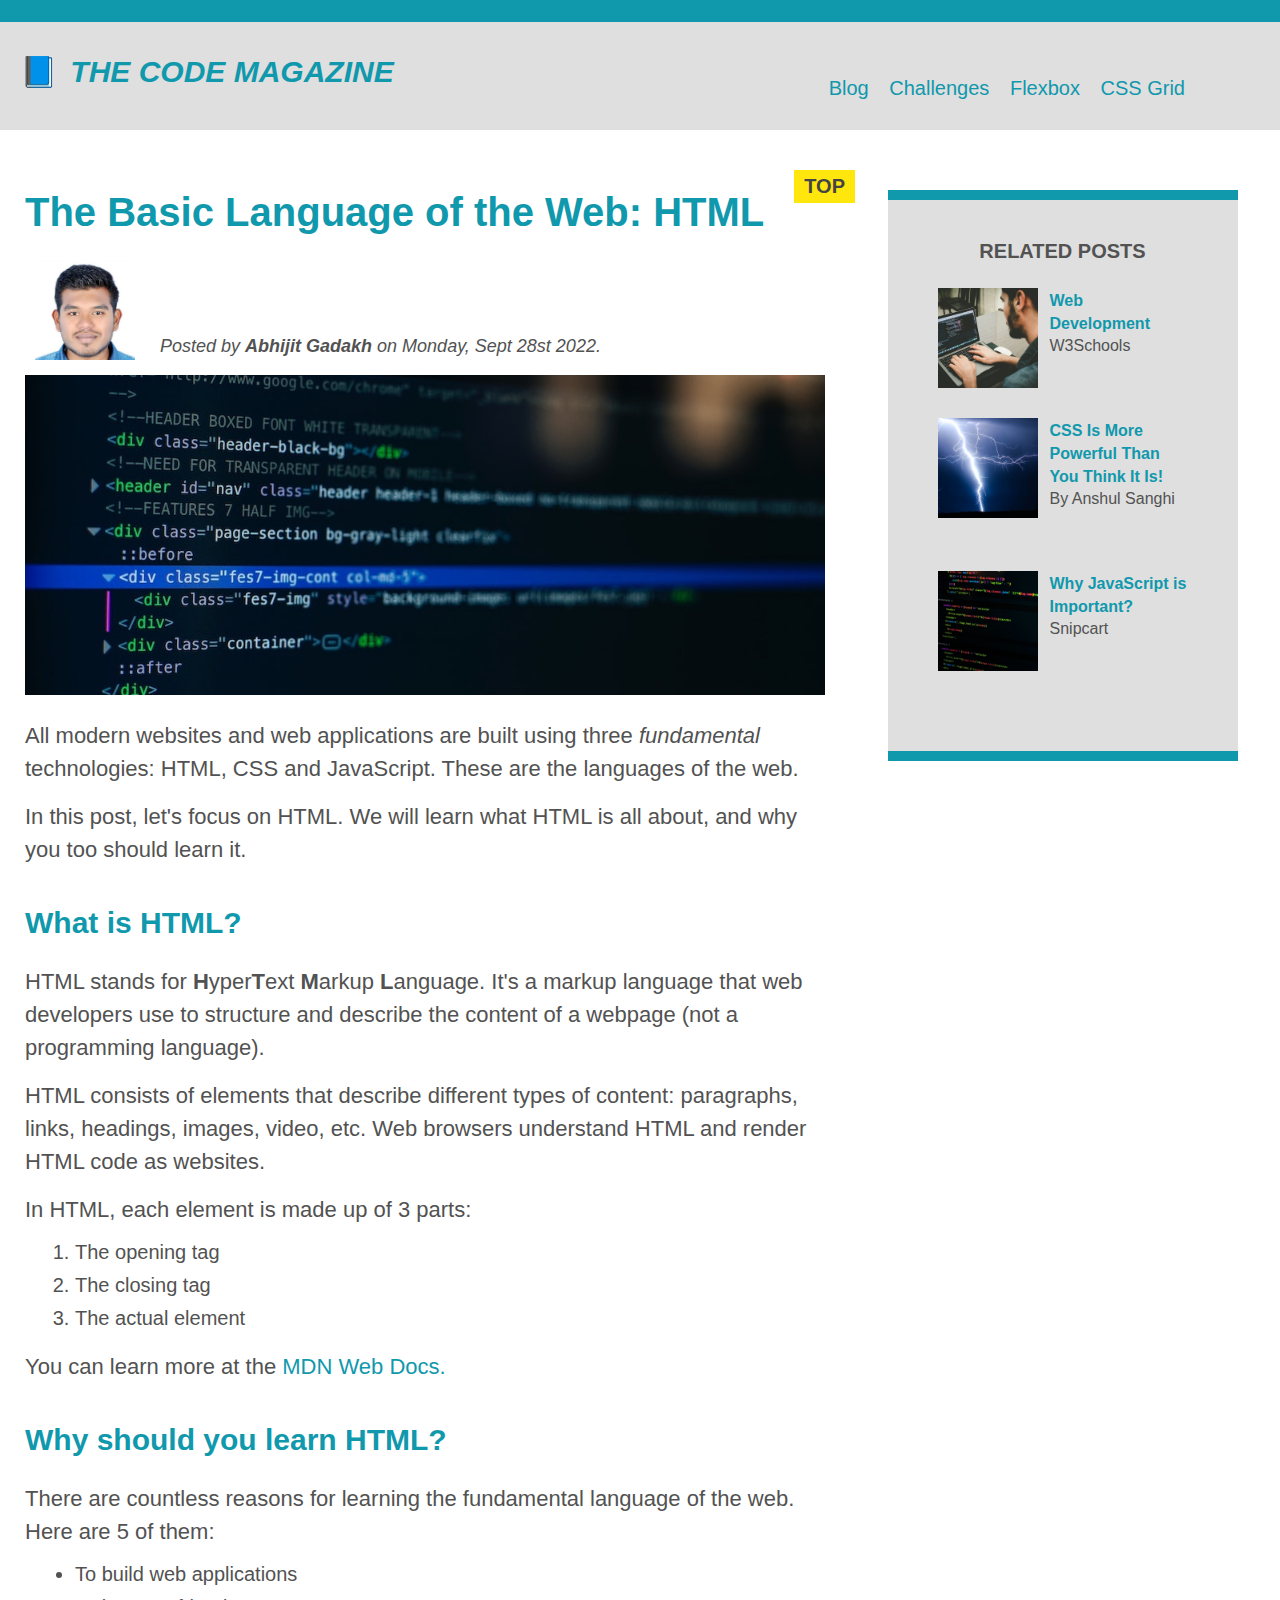
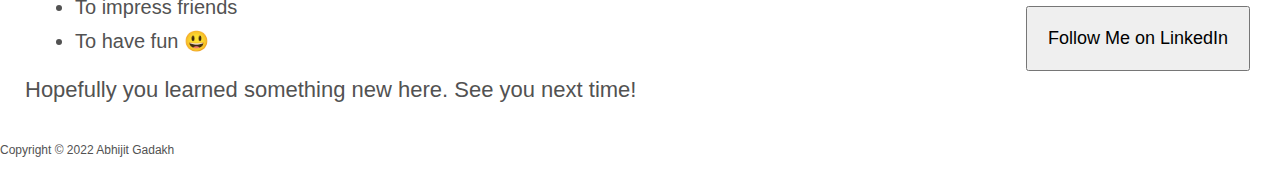
<file: index.html>
<!DOCTYPE html>
<html lang="en">
  <head>
    <meta charset="UTF-8" />
    <link rel="stylesheet" href="style.css" />
    <title>The Basic Language of the Web: HTML</title>
  </head>
  <body>
    <!-- HEADER -->
    <div class="header">
      <h1 class="title">📘 The Code Magazine</h1>
      <nav class="nav-bar">
        <a href="blog.html">Blog</a>
        <a
          href="https://www.freecodecamp.org/learn/responsive-web-design/#basic-html-and-html5"
          >Challenges</a
        >
        <a href="https://www.w3schools.com/css/css3_flexbox.asp">Flexbox</a>
        <a href="https://www.w3schools.com/css/css_grid.asp">CSS Grid</a>
      </nav>
    </div>
    <div class="mid-article">
      <!-- ARTICLE -->
      <article>
        <h2>The Basic Language of the Web: HTML</h2>
        <div class="author-intro">
          <img
            class="author-img"
            src="images/abhijit.png"
            alt="profile picture of author"
            height="100px"
            width="100px"
          />

          <p class="about-author">
            Posted by <strong>Abhijit Gadakh</strong> on Monday, Sept 28st 2022.
          </p>
        </div>
        <div class="main-article">
          <img
            class="main-post-img"
            src="images/post-img.jpg"
            alt="codes on screen"
          />
          <p>
            All modern websites and web applications are built using three
            <em>fundamental</em> technologies: HTML, CSS and JavaScript. These
            are the languages of the web.
          </p>
          <p>
            In this post, let's focus on HTML. We will learn what HTML is all
            about, and why you too should learn it.
          </p>

          <h3>What is HTML?</h3>
          <p>
            HTML stands for <strong>H</strong>yper<strong>T</strong>ext
            <strong>M</strong>arkup <strong>L</strong>anguage. It's a markup
            language that web developers use to structure and describe the
            content of a webpage (not a programming language).
          </p>
          <p>
            HTML consists of elements that describe different types of content:
            paragraphs, links, headings, images, video, etc. Web browsers
            understand HTML and render HTML code as websites.
          </p>

          <p>In HTML, each element is made up of 3 parts:</p>
          <ol>
            <li>The opening tag</li>
            <li>The closing tag</li>
            <li>The actual element</li>
          </ol>
          <p>
            You can learn more at the
            <a
              href="https://developer.mozilla.org/en-US/docs/Web/HTML"
              target="_blank"
              >MDN Web Docs.</a
            >
          </p>

          <h3>Why should you learn HTML?</h3>
          <p>
            There are countless reasons for learning the fundamental language of
            the web. Here are 5 of them:
          </p>
          <ul>
            <li>To build web applications</li>
            <li>To impress friends</li>
            <li>To have fun 😃</li>
          </ul>
          <p>Hopefully you learned something new here. See you next time!</p>
        </div>
      </article>

      <!-- RELATED-POST -->
      <aside>
        <h4>Related posts</h4>
        <ul class="related-links">
          <li class="related-link">
            <img
              src="images/related-1.jpg"
              alt="guy coding"
              class="related-img"
            />
            <div class="details">
              <a href="https://www.w3schools.com/whatis/">Web Development</a>
              <p class="author-related">W3Schools</p>
            </div>
          </li>

          <li class="related-link">
            <img
              src="images/related-2.jpg"
              alt="Lightning-in-dark"
              class="related-img"
            />
            <div class="details">
              <a
                href="https://medium.com/@anshap1719/css-is-more-powerful-than-you-think-it-is-25ff2f6df468"
                >CSS Is More Powerful Than You Think It Is!</a
              >
              <p class="author-related">By Anshul Sanghi</p>
            </div>
          </li>

          <li class="related-link">
            <img
              src="images/related-3.jpg"
              alt="coding on screen"
              class="related-img"
            />
            <div class="details">
              <a href="https://snipcart.com/blog/why-javascript-benefits"
                >Why JavaScript is Important?</a
              >
              <p class="author-related">Snipcart</p>
            </div>
          </li>
        </ul>
      </aside>

      <form
        class="like-btn"
        action="https://www.linkedin.com/in/gadakhabhijit/"
        method="get"
      >
        <button type="submit">Follow Me on LinkedIn</button>
      </form>

      <!-- <button type="like-btn" formaction=""></button> -->
    </div>

    <!-- FOOTER -->
    <footer>
      <p>Copyright &copy; 2022 Abhijit Gadakh</p>
    </footer>
  </body>
</html>
</file>
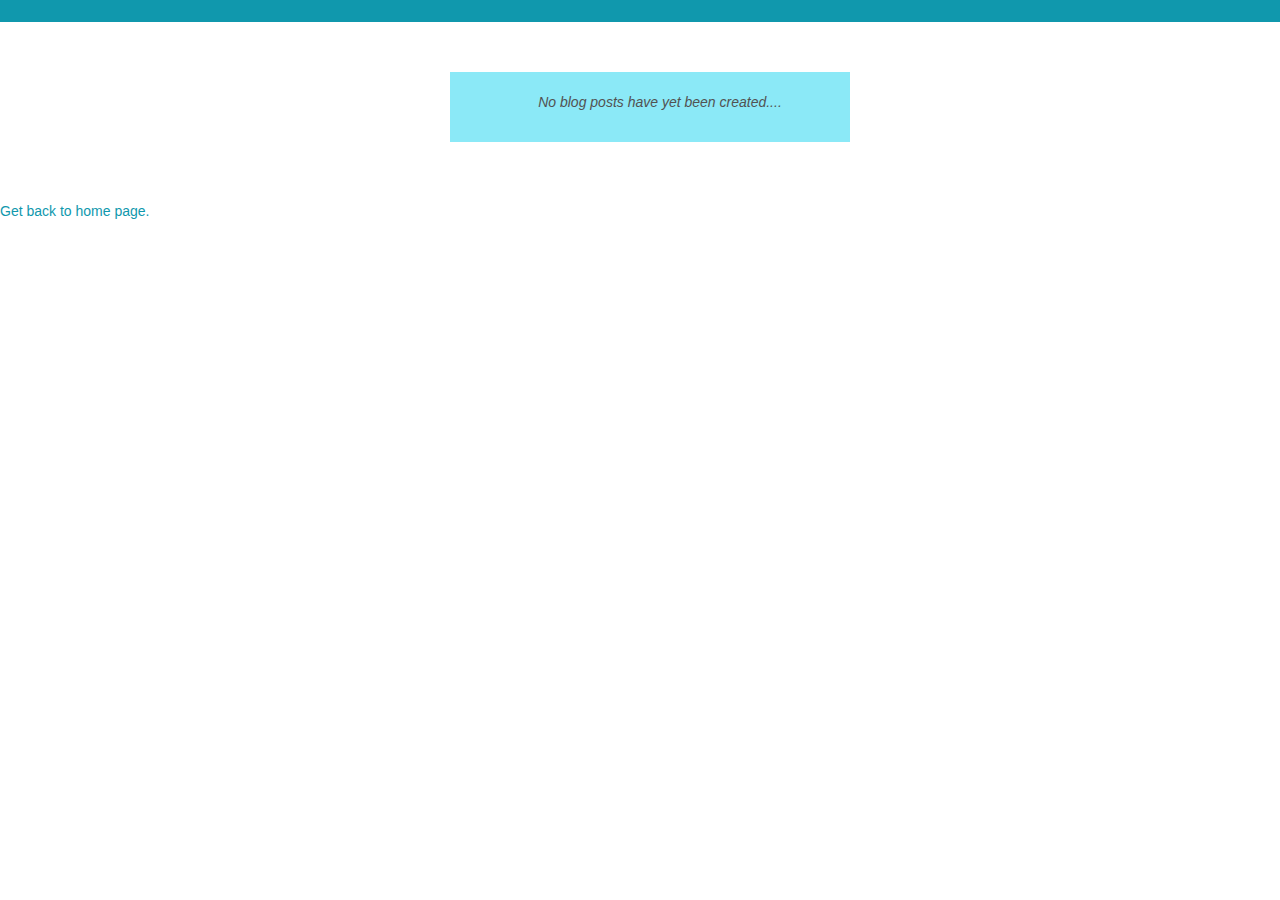
<file: blog.html>
<!DOCTYPE html>
<html>
  <head lang="en">
    <meta charset="UTF-8" />
    <link rel="stylesheet" href="style.css" />
    <title>My Blogs</title>
  </head>

  <style>
    .box {
      margin: 50px auto;
      background-color: #8be9f7;
      height: 70px;
      width: 400px;
      padding: 20px 0;
    }

    .box p {
      font-style: italic;
      text-align: center;
      align-content: center;
      font-size: 14px;
      margin-left: 20px;
    }

    a {
      font-size: 14px;
      text-decoration: none;
    }

    a:hover {
      font-size: 18px;
      color: #e15b3a;
      font-weight: bold;
    }
  </style>

  <body>
    <div class="box">
      <p>No blog posts have yet been created....</p>
    </div>

    <p>
      <a href="index.html">Get back to home page.</a>
    </p>
  </body>
</html>
</file>
<file: style.css>
* {
  margin: 0;
  padding: 0;
  box-sizing: border-box;
}

body {
  width: 1300px;
  color: #525252;
  border-top: 22px solid #1098ad;
  font-family: sans-serif;
  margin: 0 auto;
  /* background-color: antiquewhite; */
  /* justify-items: center; */
}

h2,
h3,
h4 {
  margin-bottom: 25px;
  color: #1098ad;
}

h2 {
  font-size: 40px;
}

h3 {
  margin-top: 40px;
  font-size: 30px;
}

h4 {
  font-size: 20px;
  color: #525252;
  text-transform: uppercase;
  text-align: center;
}

.main-post-img {
  width: 100%;
  margin-bottom: 20px;
  /* border-radius: 5%; */
}
ul,
ol {
  margin-left: 50px;
  margin-bottom: 20px;
}

li {
  font-size: 20px;
  margin-bottom: 10px;
}

a {
  color: #1098ad;
}
p {
  line-height: 1.5;
  margin-bottom: 15px;
  font-size: 22px;
  /* color: rgb(126, 123, 123); */
}

/* =============================================================================== */

.header {
  display: flex;
  align-items: center;
  justify-content: space-between;
  background-color: rgb(223, 223, 223);
  padding: 30px 100px 30px 20px;
  margin-bottom: 60px;
}

.nav-bar {
  margin-top: 25px;
  align-items: center;
  font-size: 20px;
  /* font-weight: bold; */
}

.nav-bar a {
  color: #1098ad;
  text-decoration: none;
  margin-right: 15px;
}

.nav-bar a:hover {
  color: #e15b3a;
  font-weight: bold;
  /* text-decoration: none; */
  margin-right: 15px;
}

h1 {
  color: #1098ad;
  font-style: italic;
  font-size: 30px;
  margin-bottom: 10px;
  text-transform: uppercase;
}

h1::first-letter {
  font-style: normal;
  margin-right: 5px;
}

.author-intro {
  display: flex;
  align-items: flex-end;
  justify-content: left;
  margin-bottom: 15px;
}

.author-img {
  margin-right: 25px;
  margin-left: 10px;
}

/* =============================================================================== */

article {
  position: relative;
  width: 800px;
  margin-left: 25px;
}

.mid-article {
  position: relative;
  display: flex;
  gap: 60px;
  justify-content: space-between;
  align-items: flex-start;
}

.main-article a {
  text-decoration: none;
}

.main-article a:hover {
  font-weight: bold;
}

.about-author {
  font-style: italic;
  font-size: 18px;
  margin-bottom: 0;
}

.like-btn button {
  font-size: 18px;
  padding: 20px;
  cursor: pointer;

  position: absolute;
  /* top: 50px;
  left: 50px; */
  bottom: 50px;
  right: 50px;
}
/* =============================================================================== */

aside {
  background-color: rgb(223, 223, 223);
  width: 350px;
  /* height: 600px; */
  border-top: 10px solid #1098ad;
  border-bottom: 10px solid #1098ad;
  padding: 40px 40px;
}

.related-img {
  width: 100px;
  height: 100px;
}

.related-links {
  margin-left: 0;
}

.related-link {
  display: flex;
  /* margin-bottom: 15px; */
  justify-content: space-between;
  margin: 10px;
}

.details {
  margin-left: 12px;
  margin-bottom: 50px;
}

.details P {
  margin-bottom: 0;
}

.author-related {
  font-size: 16px;
}
.details a {
  font-size: 16px;
  text-decoration: none;
  font-weight: bold;
}

.details a:hover {
  font-size: 18px;
}

aside li {
  list-style: none;
  margin-bottom: 30px;
}

footer {
  margin-top: 20px;
}

footer p {
  font-size: 12px;
}

h2::before {
  content: "TOP";
  background-color: #ffe70e;
  color: #444;
  font-size: 20px;
  font-weight: bold;
  display: inline-block;
  padding: 5px 10px;
  position: absolute;
  top: -20px;
  right: -30px;
}
</file>
